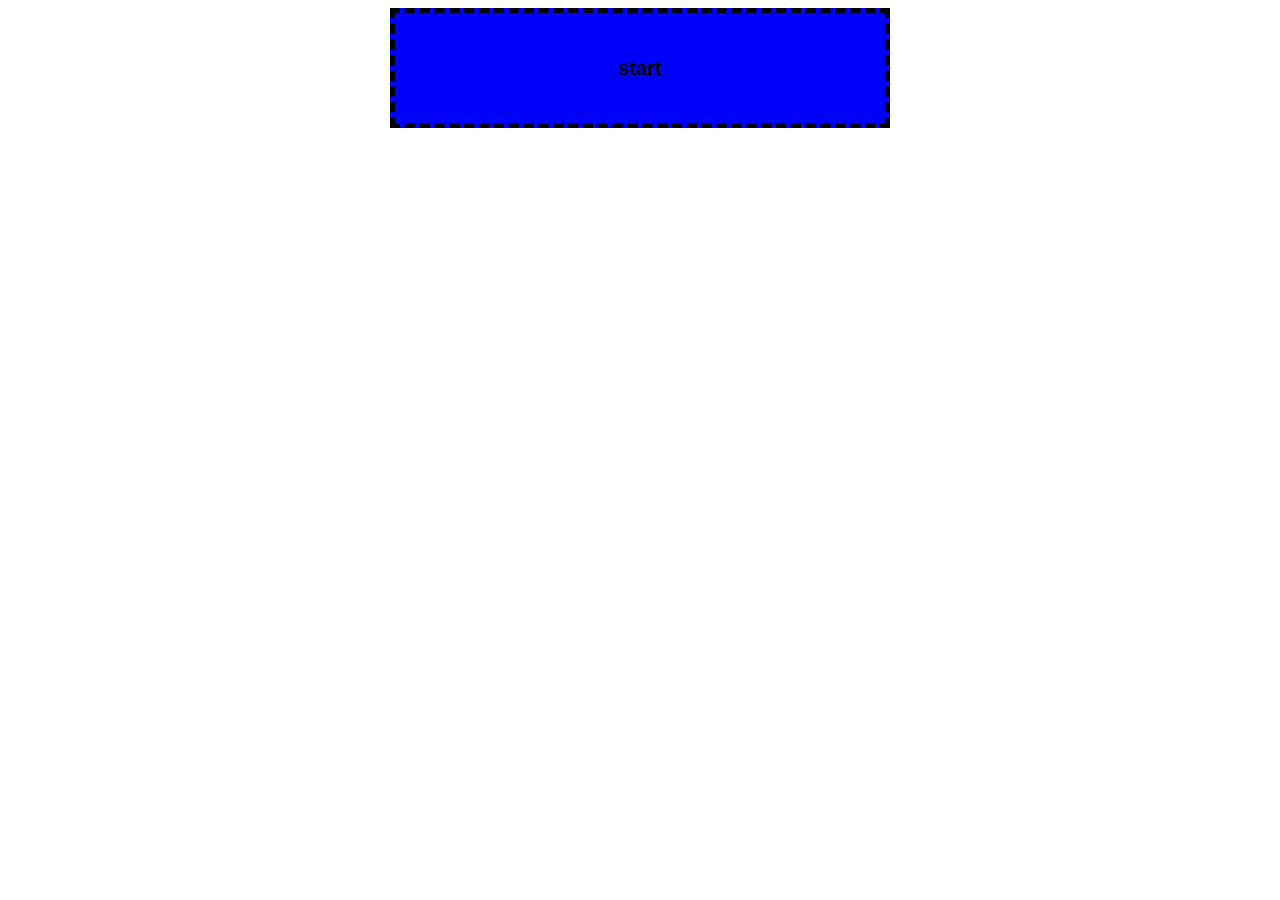
<file: Nowy folder/index.html>
<!DOCTYPE html>
<html lang="en">
<head>
    <meta charset="UTF-8">
    <meta name="viewport" content="width=device-width, initial-scale=1.0">
    <meta http-equiv="X-UA-Compatible" content="ie=edge">
    <title>Document</title>
    <link rel="stylesheet" type="text/css" href="style.css" media="all">
</head>
<body>
    <center>
<button onclick="start()" id=button><h2>start</h2></button>
    <center>


    <script src="app.js"> </script>
</body>
</html>
</file>
<file: Nowy folder/style.css>
#button {width: 500px;
height: 120px;
border-radius: 0%;
background-color: blue;
border: 5px black dashed;
}
</file>
